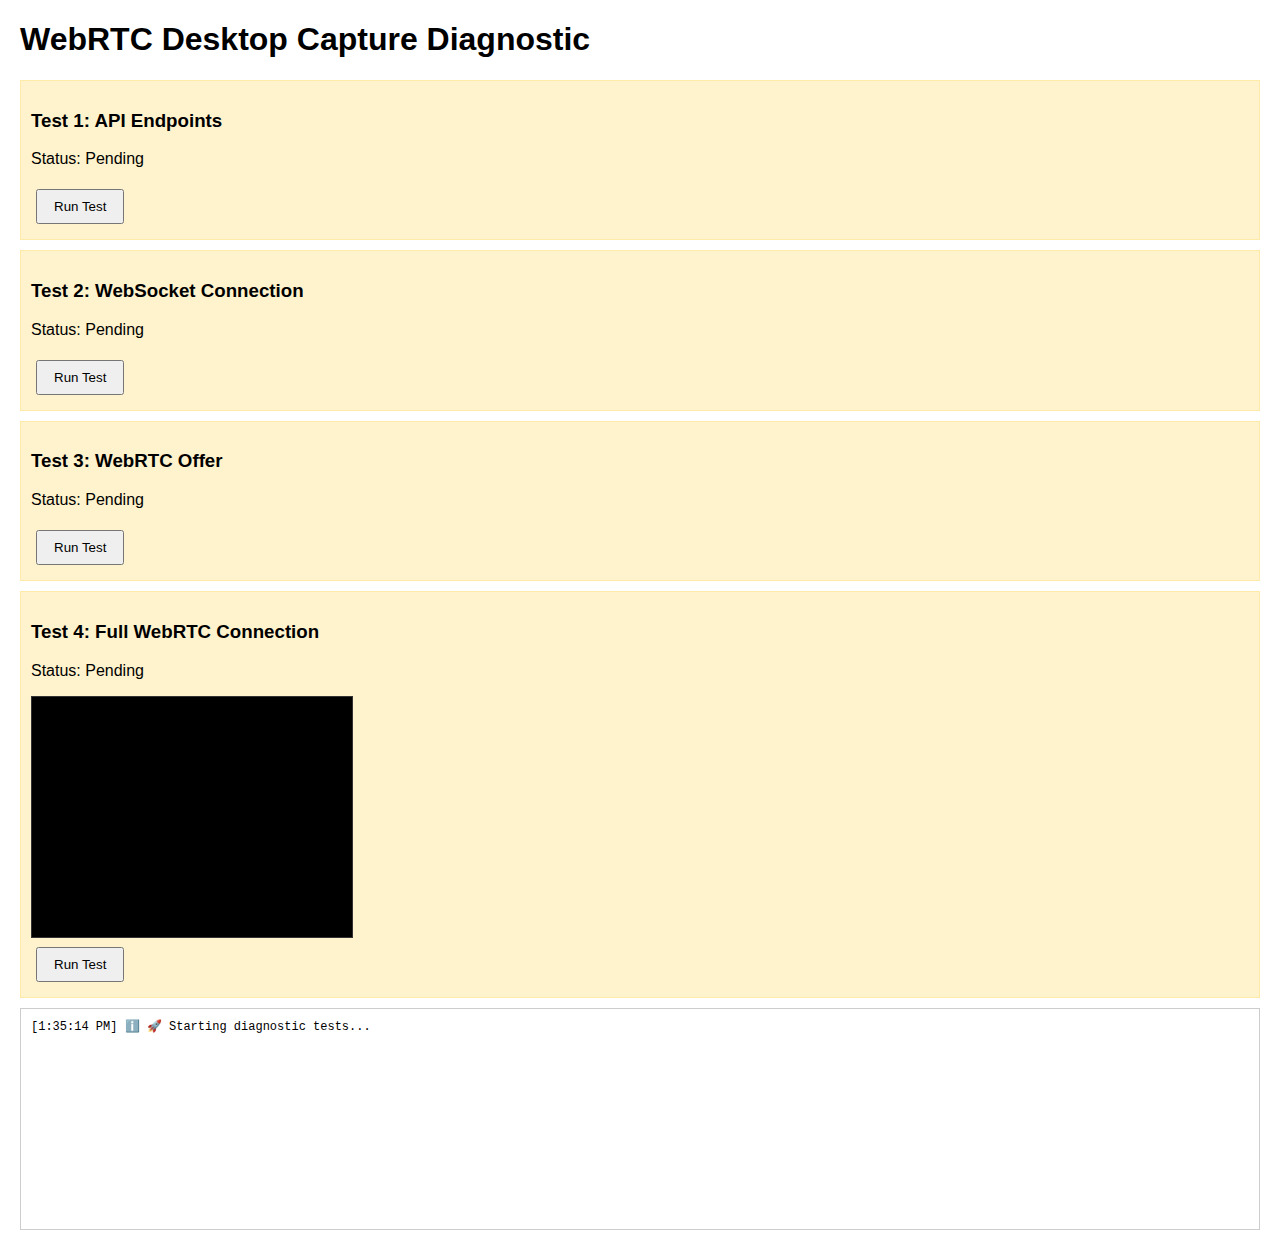
<file: internal/webserver/static/diagnostic.html>
<!DOCTYPE html>
<html>
<head>
    <title>WebRTC Diagnostic</title>
    <style>
        body { font-family: Arial, sans-serif; margin: 20px; }
        .test { margin: 10px 0; padding: 10px; border: 1px solid #ccc; }
        .pass { background: #d4edda; border-color: #c3e6cb; }
        .fail { background: #f8d7da; border-color: #f5c6cb; }
        .pending { background: #fff3cd; border-color: #ffeaa7; }
        button { margin: 5px; padding: 8px 16px; }
        .logs { height: 200px; overflow-y: scroll; border: 1px solid #ccc; padding: 10px; font-family: monospace; font-size: 12px; }
    </style>
</head>
<body>
    <h1>WebRTC Desktop Capture Diagnostic</h1>
    
    <div id="test1" class="test pending">
        <h3>Test 1: API Endpoints</h3>
        <p>Status: <span id="test1-status">Pending</span></p>
        <button onclick="runTest1()">Run Test</button>
    </div>
    
    <div id="test2" class="test pending">
        <h3>Test 2: WebSocket Connection</h3>
        <p>Status: <span id="test2-status">Pending</span></p>
        <button onclick="runTest2()">Run Test</button>
    </div>
    
    <div id="test3" class="test pending">
        <h3>Test 3: WebRTC Offer</h3>
        <p>Status: <span id="test3-status">Pending</span></p>
        <button onclick="runTest3()">Run Test</button>
    </div>
    
    <div id="test4" class="test pending">
        <h3>Test 4: Full WebRTC Connection</h3>
        <p>Status: <span id="test4-status">Pending</span></p>
        <video id="video" width="320" height="240" autoplay playsinline muted style="border: 1px solid #333; background: #000;"></video><br>
        <button onclick="runTest4()">Run Test</button>
    </div>
    
    <div class="logs" id="logs"></div>
    
    <script>
        function log(msg, type = 'info') {
            const timestamp = new Date().toLocaleTimeString();
            const icon = type === 'error' ? '❌' : type === 'success' ? '✅' : 'ℹ️';
            document.getElementById('logs').innerHTML += `[${timestamp}] ${icon} ${msg}<br>`;
            document.getElementById('logs').scrollTop = document.getElementById('logs').scrollHeight;
            console.log(msg);
        }
        
        function setTestStatus(testId, status, className) {
            document.getElementById(testId + '-status').textContent = status;
            document.getElementById(testId).className = 'test ' + className;
        }
        
        async function runTest1() {
            log('Running API endpoints test...');
            setTestStatus('test1', 'Running...', 'pending');
            
            try {
                // Test bridge status
                const response = await fetch('/api/bridge/status');
                const data = await response.json();
                
                if (data.running && data.gstreamer_running && data.webrtc_running) {
                    log('✅ Bridge status: All components running', 'success');
                    setTestStatus('test1', 'Pass - All components running', 'pass');
                } else {
                    log('⚠️ Bridge status: Some components not running', 'error');
                    log(`   Bridge: ${data.running}, GStreamer: ${data.gstreamer_running}, WebRTC: ${data.webrtc_running}`);
                    setTestStatus('test1', 'Partial - Some components not running', 'fail');
                }
            } catch (error) {
                log('❌ API test failed: ' + error, 'error');
                setTestStatus('test1', 'Fail - API error', 'fail');
            }
        }
        
        async function runTest2() {
            log('Running WebSocket connection test...');
            setTestStatus('test2', 'Running...', 'pending');
            
            return new Promise((resolve) => {
                const ws = new WebSocket(`ws://${window.location.host}/api/signaling`);
                let connected = false;
                
                const timeout = setTimeout(() => {
                    if (!connected) {
                        log('❌ WebSocket connection timeout', 'error');
                        setTestStatus('test2', 'Fail - Connection timeout', 'fail');
                        ws.close();
                        resolve(false);
                    }
                }, 5000);
                
                ws.onopen = () => {
                    connected = true;
                    clearTimeout(timeout);
                    log('✅ WebSocket connected successfully', 'success');
                    setTestStatus('test2', 'Pass - WebSocket connected', 'pass');
                    ws.close();
                    resolve(true);
                };
                
                ws.onerror = (error) => {
                    clearTimeout(timeout);
                    log('❌ WebSocket error: ' + error, 'error');
                    setTestStatus('test2', 'Fail - WebSocket error', 'fail');
                    resolve(false);
                };
            });
        }
        
        async function runTest3() {
            log('Running WebRTC offer test...');
            setTestStatus('test3', 'Running...', 'pending');
            
            return new Promise((resolve) => {
                const ws = new WebSocket(`ws://${window.location.host}/api/signaling`);
                let offerReceived = false;
                
                const timeout = setTimeout(() => {
                    if (!offerReceived) {
                        log('❌ Offer request timeout', 'error');
                        setTestStatus('test3', 'Fail - Offer timeout', 'fail');
                        ws.close();
                        resolve(false);
                    }
                }, 10000);
                
                ws.onopen = () => {
                    log('WebSocket connected, requesting offer...');
                    setTimeout(() => {
                        ws.send(JSON.stringify({
                            type: 'request-offer',
                            timestamp: Date.now()
                        }));
                    }, 1000);
                };
                
                ws.onmessage = (event) => {
                    const msg = JSON.parse(event.data);
                    log(`Received: ${msg.type}`);
                    
                    if (msg.type === 'offer') {
                        offerReceived = true;
                        clearTimeout(timeout);
                        
                        const sdp = msg.data.sdp?.sdp || '';
                        const hasVideo = sdp.includes('m=video');
                        const hasAudio = sdp.includes('m=audio');
                        
                        log(`✅ Offer received: video=${hasVideo}, audio=${hasAudio}`, 'success');
                        
                        if (hasVideo) {
                            setTestStatus('test3', 'Pass - Offer with video track', 'pass');
                        } else {
                            setTestStatus('test3', 'Partial - Offer without video', 'fail');
                        }
                        
                        ws.close();
                        resolve(hasVideo);
                    }
                };
                
                ws.onerror = (error) => {
                    clearTimeout(timeout);
                    log('❌ WebSocket error during offer test: ' + error, 'error');
                    setTestStatus('test3', 'Fail - WebSocket error', 'fail');
                    resolve(false);
                };
            });
        }
        
        async function runTest4() {
            log('Running full WebRTC connection test...');
            setTestStatus('test4', 'Running...', 'pending');
            
            const video = document.getElementById('video');
            let ws = null;
            let pc = null;
            
            try {
                ws = new WebSocket(`ws://${window.location.host}/api/signaling`);
                
                ws.onopen = () => {
                    log('WebSocket connected for full test');
                    
                    pc = new RTCPeerConnection({
                        iceServers: [{ urls: 'stun:stun.l.google.com:19302' }]
                    });
                    
                    pc.ontrack = (event) => {
                        log('✅ Video track received!', 'success');
                        video.srcObject = event.streams[0];
                        setTestStatus('test4', 'Pass - Video streaming', 'pass');
                    };
                    
                    pc.onconnectionstatechange = () => {
                        log(`Connection state: ${pc.connectionState}`);
                        if (pc.connectionState === 'failed') {
                            setTestStatus('test4', 'Fail - Connection failed', 'fail');
                        }
                    };
                    
                    pc.onicecandidate = (event) => {
                        if (event.candidate) {
                            ws.send(JSON.stringify({
                                type: 'ice-candidate',
                                data: {
                                    candidate: event.candidate.candidate,
                                    sdpMid: event.candidate.sdpMid,
                                    sdpMLineIndex: event.candidate.sdpMLineIndex
                                }
                            }));
                        }
                    };
                    
                    setTimeout(() => {
                        ws.send(JSON.stringify({
                            type: 'request-offer',
                            timestamp: Date.now()
                        }));
                    }, 1000);
                };
                
                ws.onmessage = async (event) => {
                    const msg = JSON.parse(event.data);
                    
                    if (msg.type === 'offer') {
                        log('Processing offer for full test...');
                        await pc.setRemoteDescription({
                            type: 'offer',
                            sdp: msg.data.sdp.sdp
                        });
                        
                        const answer = await pc.createAnswer();
                        await pc.setLocalDescription(answer);
                        
                        ws.send(JSON.stringify({
                            type: 'answer',
                            data: {
                                type: 'answer',
                                sdp: answer.sdp
                            }
                        }));
                        log('Answer sent for full test');
                    }
                    
                    if (msg.type === 'ice-candidate') {
                        await pc.addIceCandidate({
                            candidate: msg.data.candidate,
                            sdpMid: msg.data.sdpMid,
                            sdpMLineIndex: msg.data.sdpMLineIndex
                        });
                    }
                };
                
                // Set timeout for full test
                setTimeout(() => {
                    if (video.srcObject === null) {
                        log('❌ Full test timeout - no video received', 'error');
                        setTestStatus('test4', 'Fail - No video received', 'fail');
                        if (ws) ws.close();
                        if (pc) pc.close();
                    }
                }, 15000);
                
            } catch (error) {
                log('❌ Full test error: ' + error, 'error');
                setTestStatus('test4', 'Fail - Error', 'fail');
            }
        }
        
        // Auto-run tests
        log('🚀 Starting diagnostic tests...');
        setTimeout(() => {
            runTest1().then(() => {
                setTimeout(() => {
                    runTest2().then(() => {
                        setTimeout(() => {
                            runTest3().then(() => {
                                log('🏁 Basic tests completed. Run Test 4 manually if needed.');
                            });
                        }, 1000);
                    });
                }, 1000);
            });
        }, 1000);
    </script>
</body>
</html>
</file>
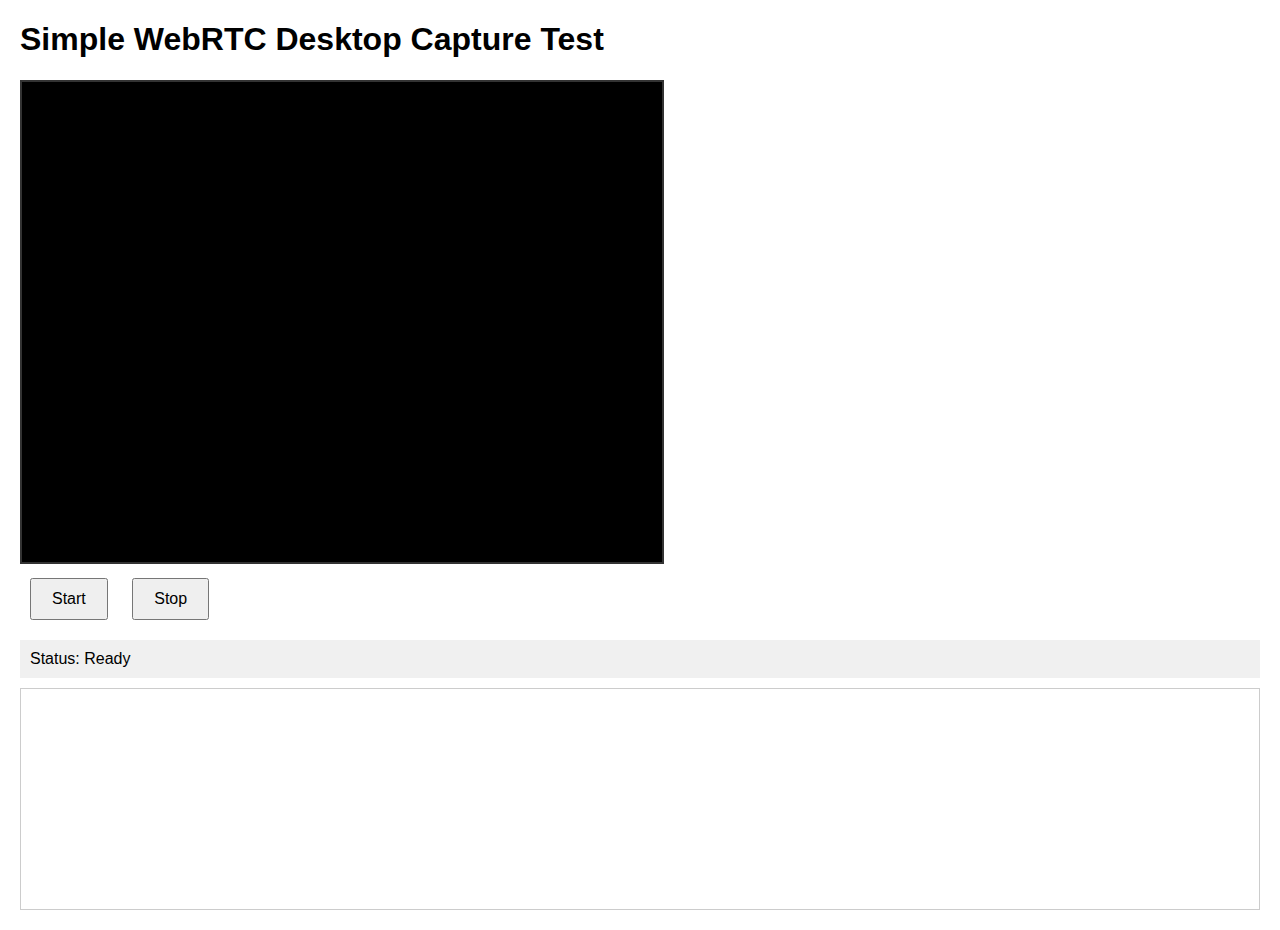
<file: internal/webserver/static/simple-test.html>
<!DOCTYPE html>
<html>

<head>
    <title>Simple WebRTC Test</title>
    <style>
        body {
            font-family: Arial, sans-serif;
            margin: 20px;
        }

        video {
            width: 640px;
            height: 480px;
            border: 2px solid #333;
            background: #000;
        }

        button {
            margin: 10px;
            padding: 10px 20px;
            font-size: 16px;
        }

        .status {
            margin: 10px 0;
            padding: 10px;
            background: #f0f0f0;
        }

        .logs {
            height: 200px;
            overflow-y: scroll;
            border: 1px solid #ccc;
            padding: 10px;
            font-family: monospace;
            font-size: 12px;
        }
    </style>
</head>

<body>
    <h1>Simple WebRTC Desktop Capture Test</h1>

    <video id="video" autoplay playsinline muted></video><br>

    <button onclick="start()">Start</button>
    <button onclick="stop()">Stop</button>

    <div class="status">Status: <span id="status">Ready</span></div>

    <div class="logs" id="logs"></div>

    <script>
        let ws = null;
        let pc = null;
        const video = document.getElementById('video');
        const status = document.getElementById('status');
        const logs = document.getElementById('logs');

        function log(msg) {
            logs.innerHTML += new Date().toLocaleTimeString() + ': ' + msg + '<br>';
            logs.scrollTop = logs.scrollHeight;
            console.log(msg);
        }

        function start() {
            status.textContent = 'Connecting...';
            log('Starting WebRTC connection...');

            ws = new WebSocket('ws://localhost:48080/api/signaling');

            ws.onopen = () => {
                log('WebSocket connected');
                status.textContent = 'Connected';

                pc = new RTCPeerConnection({
                    iceServers: [{ urls: 'stun:stun.l.google.com:19302' }]
                });

                pc.ontrack = (event) => {
                    log('Video track received!');
                    video.srcObject = event.streams[0];
                    status.textContent = 'Video streaming';
                };

                pc.onconnectionstatechange = () => {
                    log('Connection state: ' + pc.connectionState);
                };

                pc.onicecandidate = (event) => {
                    if (event.candidate) {
                        ws.send(JSON.stringify({
                            type: 'ice-candidate',
                            data: {
                                candidate: event.candidate.candidate,
                                sdpMid: event.candidate.sdpMid,
                                sdpMLineIndex: event.candidate.sdpMLineIndex
                            }
                        }));
                    }
                };

                setTimeout(() => {
                    log('Requesting offer...');
                    ws.send(JSON.stringify({
                        type: 'request-offer',
                        timestamp: Date.now()
                    }));
                }, 1000);
            };

            ws.onmessage = async (event) => {
                const msg = JSON.parse(event.data);
                log('Received: ' + msg.type);

                if (msg.type === 'offer') {
                    log('Processing offer...');
                    await pc.setRemoteDescription({
                        type: 'offer',
                        sdp: msg.data.sdp.sdp
                    });

                    const answer = await pc.createAnswer();
                    await pc.setLocalDescription(answer);

                    ws.send(JSON.stringify({
                        type: 'answer',
                        data: {
                            type: 'answer',
                            sdp: answer.sdp
                        }
                    }));
                    log('Answer sent');
                }

                if (msg.type === 'ice-candidate') {
                    await pc.addIceCandidate({
                        candidate: msg.data.candidate,
                        sdpMid: msg.data.sdpMid,
                        sdpMLineIndex: msg.data.sdpMLineIndex
                    });
                }
            };

            ws.onerror = (error) => {
                log('WebSocket error: ' + error);
                status.textContent = 'Error';
            };
        }

        function stop() {
            if (pc) pc.close();
            if (ws) ws.close();
            video.srcObject = null;
            status.textContent = 'Stopped';
            log('Stopped');
        }
    </script>
</body>

</html>
</file>
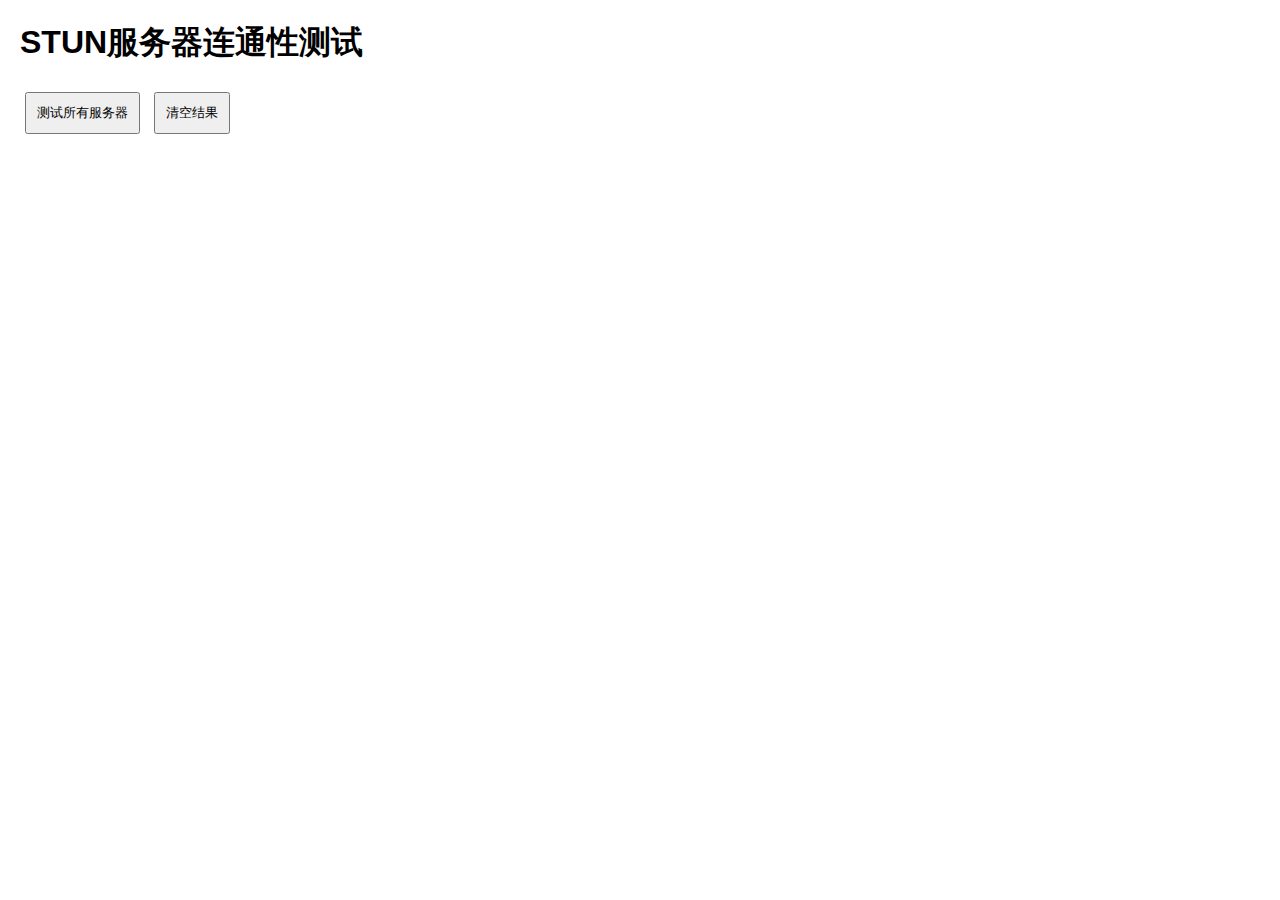
<file: internal/webserver/static/stun-test.html>
<!DOCTYPE html>
<html>
<head>
    <title>STUN服务器测试</title>
    <style>
        body { font-family: Arial, sans-serif; margin: 20px; }
        .server { margin: 10px 0; padding: 10px; border: 1px solid #ccc; border-radius: 5px; }
        .testing { background-color: #fff3cd; }
        .success { background-color: #d4edda; }
        .failed { background-color: #f8d7da; }
        button { padding: 10px; margin: 5px; }
        pre { background: #f8f9fa; padding: 10px; border-radius: 3px; font-size: 12px; }
    </style>
</head>
<body>
    <h1>STUN服务器连通性测试</h1>
    
    <button onclick="testAllServers()">测试所有服务器</button>
    <button onclick="clearResults()">清空结果</button>
    
    <div id="results"></div>

    <script>
        const stunServers = [
            'stun:stun.qq.com:3478',
            'stun:stun.miwifi.com:3478',
            'stun:stun1.l.google.com:19302',
            'stun:stun2.l.google.com:19302',
            'stun:turn.cloudflare.com:3478',
            'stun:stun.ali.wodcloud.com:3478'
        ];

        function clearResults() {
            document.getElementById('results').innerHTML = '';
        }

        async function testStunServer(stunUrl) {
            const resultsDiv = document.getElementById('results');
            const serverDiv = document.createElement('div');
            serverDiv.className = 'server testing';
            serverDiv.innerHTML = `
                <h3>${stunUrl}</h3>
                <p>测试中...</p>
            `;
            resultsDiv.appendChild(serverDiv);

            try {
                const pc = new RTCPeerConnection({
                    iceServers: [{ urls: stunUrl }]
                });

                return new Promise((resolve) => {
                    let resolved = false;
                    const timeout = setTimeout(() => {
                        if (!resolved) {
                            resolved = true;
                            pc.close();
                            serverDiv.className = 'server failed';
                            serverDiv.innerHTML = `
                                <h3>${stunUrl}</h3>
                                <p>❌ 连接超时 (10秒)</p>
                            `;
                            resolve(false);
                        }
                    }, 10000);

                    pc.onicecandidate = (event) => {
                        if (event.candidate) {
                            const candidate = event.candidate.candidate;
                            if (candidate.includes('srflx') || candidate.includes('relay')) {
                                if (!resolved) {
                                    resolved = true;
                                    clearTimeout(timeout);
                                    pc.close();
                                    serverDiv.className = 'server success';
                                    serverDiv.innerHTML = `
                                        <h3>${stunUrl}</h3>
                                        <p>✅ 连接成功</p>
                                        <pre>候选者: ${candidate}</pre>
                                    `;
                                    resolve(true);
                                }
                            }
                        }
                    };

                    pc.onicegatheringstatechange = () => {
                        if (pc.iceGatheringState === 'complete' && !resolved) {
                            resolved = true;
                            clearTimeout(timeout);
                            pc.close();
                            serverDiv.className = 'server failed';
                            serverDiv.innerHTML = `
                                <h3>${stunUrl}</h3>
                                <p>❌ 无法获取外部IP (可能被阻止)</p>
                            `;
                            resolve(false);
                        }
                    };

                    // 创建offer来触发ICE收集
                    pc.createOffer().then(offer => {
                        return pc.setLocalDescription(offer);
                    }).catch(error => {
                        if (!resolved) {
                            resolved = true;
                            clearTimeout(timeout);
                            pc.close();
                            serverDiv.className = 'server failed';
                            serverDiv.innerHTML = `
                                <h3>${stunUrl}</h3>
                                <p>❌ 创建offer失败: ${error.message}</p>
                            `;
                            resolve(false);
                        }
                    });
                });
            } catch (error) {
                serverDiv.className = 'server failed';
                serverDiv.innerHTML = `
                    <h3>${stunUrl}</h3>
                    <p>❌ 错误: ${error.message}</p>
                `;
                return false;
            }
        }

        async function testAllServers() {
            clearResults();
            
            const results = [];
            for (const server of stunServers) {
                const result = await testStunServer(server);
                results.push({ server, success: result });
                // 等待一下再测试下一个
                await new Promise(resolve => setTimeout(resolve, 1000));
            }
            
            // 显示总结
            const summaryDiv = document.createElement('div');
            summaryDiv.style.marginTop = '20px';
            summaryDiv.style.padding = '15px';
            summaryDiv.style.backgroundColor = '#e9ecef';
            summaryDiv.style.borderRadius = '5px';
            
            const successful = results.filter(r => r.success);
            summaryDiv.innerHTML = `
                <h3>测试总结</h3>
                <p>成功: ${successful.length}/${results.length}</p>
                <p>可用的服务器:</p>
                <ul>
                    ${successful.map(r => `<li>${r.server}</li>`).join('')}
                </ul>
            `;
            
            document.getElementById('results').appendChild(summaryDiv);
        }

        // 页面加载时自动开始测试
        window.onload = () => {
            console.log('STUN服务器测试页面加载完成');
        };
    </script>
</body>
</html>
</file>
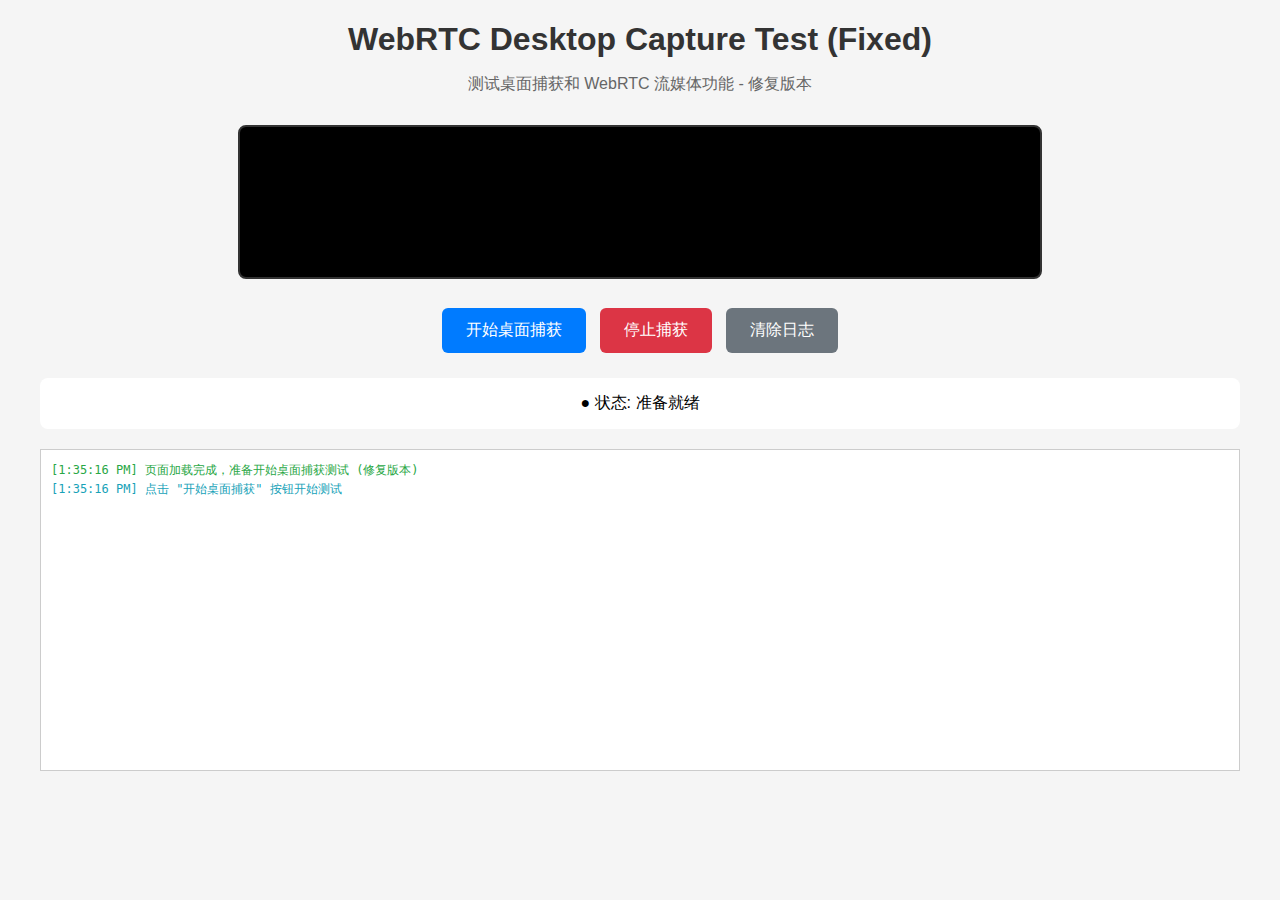
<file: internal/webserver/static/test-webrtc-fixed.html>
<!DOCTYPE html>
<html>
<head>
  <title>WebRTC Desktop Capture Test (Fixed)</title>
  <style>
    body { font-family: Arial, sans-serif; margin: 20px; background: #f5f5f5; }
    .container { max-width: 1200px; margin: 0 auto; }
    .header { text-align: center; margin-bottom: 30px; }
    .header h1 { color: #333; margin-bottom: 10px; }
    .header p { color: #666; }
    video { width: 100%; max-width: 800px; height: auto; border: 2px solid #333; background: #000; border-radius: 8px; }
    .video-container { text-align: center; margin-bottom: 20px; }
    .controls { text-align: center; margin: 20px 0; }
    button { margin: 5px; padding: 12px 24px; font-size: 16px; border: none; border-radius: 6px; cursor: pointer; }
    .btn-primary { background: #007bff; color: white; }
    .btn-danger { background: #dc3545; color: white; }
    .btn-secondary { background: #6c757d; color: white; }
    .status { margin: 20px 0; padding: 15px; background: #fff; border-radius: 8px; text-align: center; }
    .logs { height: 300px; overflow-y: scroll; border: 1px solid #ccc; padding: 10px; font-family: monospace; font-size: 12px; background: #fff; }
    .log-entry { margin: 2px 0; }
    .log-success { color: #28a745; }
    .log-error { color: #dc3545; }
    .log-warning { color: #ffc107; }
    .log-info { color: #17a2b8; }
  </style>
</head>
<body>
  <div class="container">
    <div class="header">
      <h1>WebRTC Desktop Capture Test (Fixed)</h1>
      <p>测试桌面捕获和 WebRTC 流媒体功能 - 修复版本</p>
    </div>

    <div class="video-container">
      <video id="video" autoplay playsinline muted></video>
    </div>

    <div class="controls">
      <button class="btn-primary" onclick="startCapture()">开始桌面捕获</button>
      <button class="btn-danger" onclick="stopCapture()">停止捕获</button>
      <button class="btn-secondary" onclick="clearLogs()">清除日志</button>
    </div>

    <div class="status">
      <span class="status-indicator">●</span>
      <span id="status">状态: 准备就绪</span>
    </div>

    <div class="logs" id="logs"></div>
  </div>

  <script>
    let ws = null;
    let pc = null;
    const video = document.getElementById('video');
    const status = document.getElementById('status');
    const logs = document.getElementById('logs');

    function log(message, type = 'info') {
      const timestamp = new Date().toLocaleTimeString();
      const entry = document.createElement('div');
      entry.className = `log-entry log-${type}`;
      entry.textContent = `[${timestamp}] ${message}`;
      logs.appendChild(entry);
      logs.scrollTop = logs.scrollHeight;
      console.log(`[${type.toUpperCase()}] ${message}`);
    }

    function updateStatus(message, type = 'info') {
      status.textContent = `状态: ${message}`;
    }

    function clearLogs() {
      logs.innerHTML = '';
      log('日志已清除', 'info');
    }

    function startCapture() {
      log('开始桌面捕获测试...', 'info');
      updateStatus('正在连接...', 'connecting');

      // Connect to signaling server
      ws = new WebSocket(`ws://${window.location.host}/api/signaling`);

      ws.onopen = function () {
        log('WebSocket 连接成功', 'success');
        updateStatus('已连接到信令服务器', 'connected');

        // Create RTCPeerConnection
        const config = {
          iceServers: [
            { urls: 'stun:stun.l.google.com:19302' }
          ]
        };

        pc = new RTCPeerConnection(config);

        // FIXED: ICE candidate handling with correct format
        pc.onicecandidate = function (event) {
          if (event.candidate) {
            log(`生成 ICE 候选: ${event.candidate.candidate.substring(0, 50)}...`, 'info');
            ws.send(JSON.stringify({
              type: 'ice-candidate',
              data: {
                candidate: {
                  candidate: event.candidate.candidate,
                  sdpMid: event.candidate.sdpMid,
                  sdpMLineIndex: event.candidate.sdpMLineIndex
                }
              }
            }));
          } else {
            log('ICE 候选收集完成', 'success');
          }
        };

        pc.ontrack = function (event) {
          log('收到远程视频轨道!', 'success');
          updateStatus('视频流已接收', 'connected');
          video.srcObject = event.streams[0];
        };

        pc.onconnectionstatechange = function () {
          log(`连接状态变化: ${pc.connectionState}`, 'info');
          updateStatus(`连接状态: ${pc.connectionState}`, 'info');
        };

        // Request offer from server
        setTimeout(() => {
          log('请求服务器创建 offer...', 'info');
          ws.send(JSON.stringify({
            type: 'request-offer',
            timestamp: Date.now()
          }));
        }, 1000);
      };

      ws.onmessage = function (event) {
        const message = JSON.parse(event.data);
        log(`收到消息: ${message.type}`, 'info');

        switch (message.type) {
          case 'offer':
            handleOffer(message);
            break;
          case 'ice-candidate':
            handleIceCandidate(message);
            break;
          case 'error':
            log(`服务器错误: ${message.error?.message || '未知错误'}`, 'error');
            updateStatus('服务器错误', 'error');
            break;
          default:
            log(`未知消息类型: ${message.type}`, 'warning');
        }
      };

      ws.onerror = function (error) {
        log(`WebSocket 错误: ${error}`, 'error');
        updateStatus('WebSocket 连接错误', 'error');
      };

      ws.onclose = function (event) {
        log(`WebSocket 连接关闭 (代码: ${event.code})`, 'warning');
        updateStatus('连接已断开', 'error');
      };
    }

    async function handleOffer(message) {
      try {
        const offer = message.data.sdp;
        log(`收到 offer: ${offer.type}, SDP 长度: ${offer.sdp.length}`, 'success');

        await pc.setRemoteDescription({
          type: 'offer',
          sdp: offer.sdp
        });

        log('远程描述设置成功，创建 answer...', 'success');
        const answer = await pc.createAnswer();
        await pc.setLocalDescription(answer);

        log('发送 answer 到服务器...', 'info');
        // FIXED: Answer format
        ws.send(JSON.stringify({
          type: 'answer',
          data: {
            sdp: {
              type: 'answer',
              sdp: answer.sdp
            }
          }
        }));

        updateStatus('Answer 已发送，等待连接...', 'connecting');
      } catch (error) {
        log(`处理 offer 失败: ${error}`, 'error');
        updateStatus('处理 offer 错误', 'error');
      }
    }

    // FIXED: ICE candidate handling with correct format
    async function handleIceCandidate(message) {
      const candidateData = message.data.candidate;
      log(`处理 ICE 候选: ${candidateData.candidate.substring(0, 50)}...`, 'info');

      try {
        await pc.addIceCandidate({
          candidate: candidateData.candidate,
          sdpMid: candidateData.sdpMid,
          sdpMLineIndex: candidateData.sdpMLineIndex
        });
        log('ICE 候选添加成功', 'success');
      } catch (error) {
        log(`添加 ICE 候选失败: ${error}`, 'error');
      }
    }

    function stopCapture() {
      log('停止桌面捕获...', 'info');

      if (pc) {
        pc.close();
        pc = null;
        log('PeerConnection 已关闭', 'info');
      }

      if (ws) {
        ws.close();
        ws = null;
        log('WebSocket 已关闭', 'info');
      }

      if (video.srcObject) {
        video.srcObject = null;
        log('视频流已停止', 'info');
      }

      updateStatus('已停止', 'info');
    }

    // Initialize
    log('页面加载完成，准备开始桌面捕获测试 (修复版本)', 'success');
    log('点击 "开始桌面捕获" 按钮开始测试', 'info');
  </script>
</body>
</html>
</file>
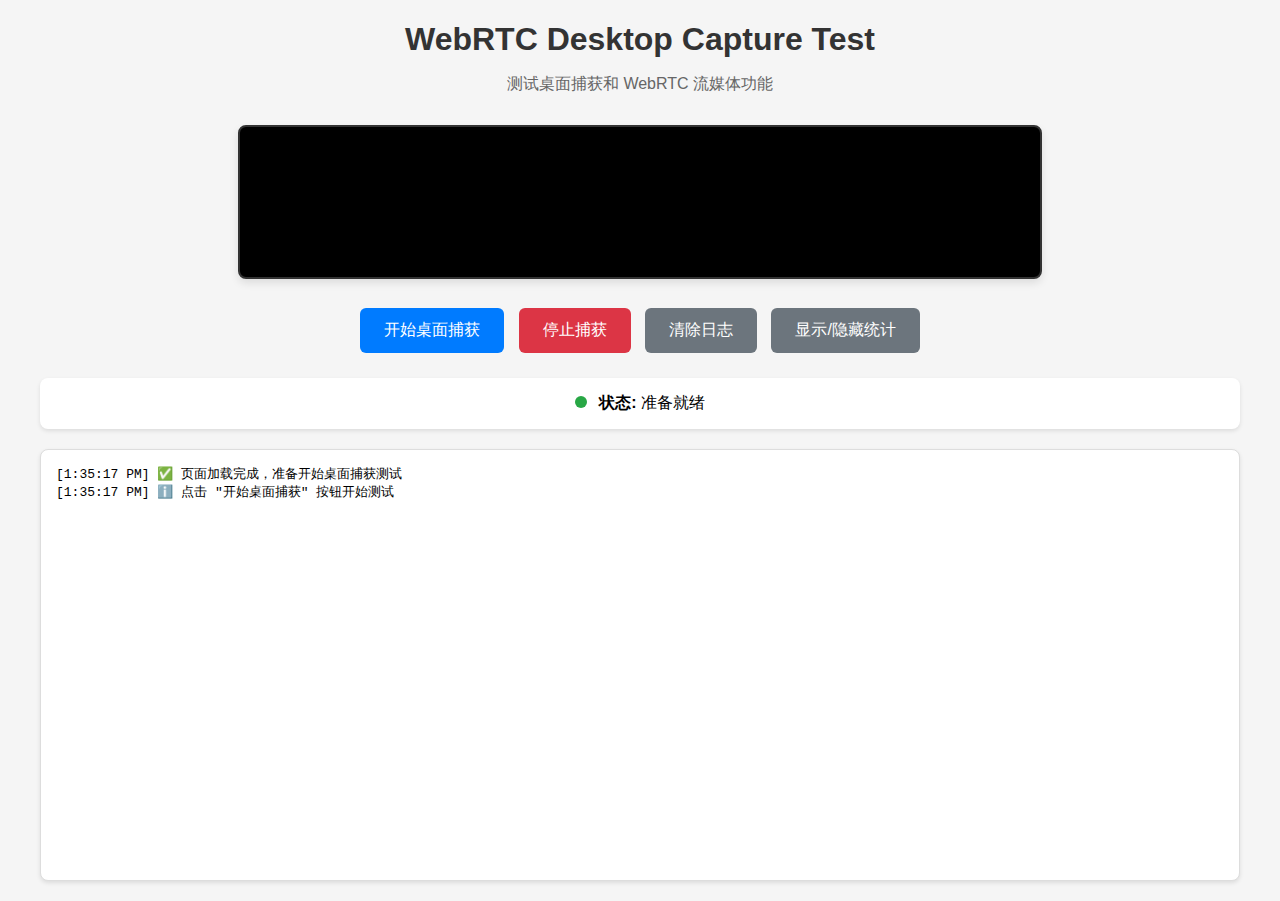
<file: internal/webserver/static/test-webrtc.html>
<!DOCTYPE html>
<html>

<head>
  <title>WebRTC Desktop Capture Test</title>
  <style>
    body {
      font-family: Arial, sans-serif;
      margin: 20px;
      background: #f5f5f5;
    }

    .container {
      max-width: 1200px;
      margin: 0 auto;
    }

    .header {
      text-align: center;
      margin-bottom: 30px;
    }

    .header h1 {
      color: #333;
      margin-bottom: 10px;
    }

    .header p {
      color: #666;
    }

    video {
      width: 100%;
      max-width: 800px;
      height: auto;
      border: 2px solid #333;
      background: #000;
      border-radius: 8px;
      box-shadow: 0 4px 8px rgba(0, 0, 0, 0.1);
    }

    .video-container {
      text-align: center;
      margin-bottom: 20px;
    }

    .controls {
      text-align: center;
      margin: 20px 0;
    }

    button {
      margin: 5px;
      padding: 12px 24px;
      font-size: 16px;
      border: none;
      border-radius: 6px;
      cursor: pointer;
      transition: background-color 0.3s;
    }

    .btn-primary {
      background: #007bff;
      color: white;
    }

    .btn-primary:hover {
      background: #0056b3;
    }

    .btn-secondary {
      background: #6c757d;
      color: white;
    }

    .btn-secondary:hover {
      background: #545b62;
    }

    .btn-danger {
      background: #dc3545;
      color: white;
    }

    .btn-danger:hover {
      background: #c82333;
    }

    .status {
      margin: 20px 0;
      padding: 15px;
      background: #fff;
      border-radius: 8px;
      box-shadow: 0 2px 4px rgba(0, 0, 0, 0.1);
      text-align: center;
    }

    .status-indicator {
      display: inline-block;
      width: 12px;
      height: 12px;
      border-radius: 50%;
      margin-right: 8px;
    }

    .status-ready {
      background: #28a745;
    }

    .status-connecting {
      background: #ffc107;
    }

    .status-connected {
      background: #007bff;
    }

    .status-error {
      background: #dc3545;
    }

    .logs {
      height: 400px;
      overflow-y: scroll;
      border: 1px solid #ddd;
      padding: 15px;
      font-family: 'Courier New', monospace;
      font-size: 13px;
      background: #fff;
      border-radius: 8px;
      box-shadow: 0 2px 4px rgba(0, 0, 0, 0.1);
    }

    .stats-grid {
      display: grid;
      grid-template-columns: repeat(auto-fit, minmax(200px, 1fr));
      gap: 15px;
      margin: 20px 0;
    }

    .stat-card {
      background: #fff;
      padding: 15px;
      border-radius: 8px;
      box-shadow: 0 2px 4px rgba(0, 0, 0, 0.1);
      text-align: center;
    }

    .stat-title {
      font-size: 14px;
      color: #666;
      margin-bottom: 8px;
    }

    .stat-value {
      font-size: 24px;
      font-weight: bold;
      color: #333;
    }
  </style>
</head>

<body>
  <div class="container">
    <div class="header">
      <h1>WebRTC Desktop Capture Test</h1>
      <p>测试桌面捕获和 WebRTC 流媒体功能</p>
    </div>

    <div class="video-container">
      <video id="remoteVideo" autoplay playsinline muted></video>
    </div>

    <div class="controls">
      <button class="btn-primary" onclick="startCapture()">开始桌面捕获</button>
      <button class="btn-danger" onclick="stopCapture()">停止捕获</button>
      <button class="btn-secondary" onclick="clearLogs()">清除日志</button>
      <button class="btn-secondary" onclick="toggleStats()">显示/隐藏统计</button>
    </div>

    <div class="status">
      <span class="status-indicator status-ready" id="statusIndicator"></span>
      <strong>状态:</strong> <span id="status">准备就绪</span>
    </div>

    <div class="stats-grid" id="statsGrid" style="display: none;">
      <div class="stat-card">
        <div class="stat-title">连接状态</div>
        <div class="stat-value" id="connectionState">未连接</div>
      </div>
      <div class="stat-card">
        <div class="stat-title">ICE 状态</div>
        <div class="stat-value" id="iceState">新建</div>
      </div>
      <div class="stat-card">
        <div class="stat-title">视频轨道</div>
        <div class="stat-value" id="videoTracks">0</div>
      </div>
      <div class="stat-card">
        <div class="stat-title">音频轨道</div>
        <div class="stat-value" id="audioTracks">0</div>
      </div>
    </div>

    <div class="logs" id="logs"></div>
  </div>

  <script>
    let ws = null;
    let pc = null;
    const video = document.getElementById('remoteVideo');
    const statusSpan = document.getElementById('status');
    const statusIndicator = document.getElementById('statusIndicator');
    const logsDiv = document.getElementById('logs');
    const statsGrid = document.getElementById('statsGrid');

    let statsVisible = false;

    function log(message, type = 'info') {
      const timestamp = new Date().toLocaleTimeString();
      const icon = type === 'error' ? '❌' : type === 'success' ? '✅' : type === 'warning' ? '⚠️' : 'ℹ️';
      const logEntry = `[${timestamp}] ${icon} ${message}`;
      logsDiv.innerHTML += logEntry + '<br>';
      logsDiv.scrollTop = logsDiv.scrollHeight;
      console.log(logEntry);
    }

    function updateStatus(status, type = 'ready') {
      statusSpan.textContent = status;
      statusIndicator.className = `status-indicator status-${type}`;
      log(`状态更新: ${status}`, type === 'error' ? 'error' : 'info');
    }

    function updateStats() {
      if (!pc) return;

      document.getElementById('connectionState').textContent = pc.connectionState;
      document.getElementById('iceState').textContent = pc.iceConnectionState;

      // Count tracks
      let videoTracks = 0;
      let audioTracks = 0;

      pc.getReceivers().forEach(receiver => {
        if (receiver.track) {
          if (receiver.track.kind === 'video') videoTracks++;
          if (receiver.track.kind === 'audio') audioTracks++;
        }
      });

      document.getElementById('videoTracks').textContent = videoTracks;
      document.getElementById('audioTracks').textContent = audioTracks;
    }

    function toggleStats() {
      statsVisible = !statsVisible;
      statsGrid.style.display = statsVisible ? 'grid' : 'none';
      if (statsVisible) {
        updateStats();
        // Update stats every second when visible
        if (!window.statsInterval) {
          window.statsInterval = setInterval(updateStats, 1000);
        }
      } else {
        if (window.statsInterval) {
          clearInterval(window.statsInterval);
          window.statsInterval = null;
        }
      }
    }

    function startCapture() {
      log('开始桌面捕获测试...', 'info');
      updateStatus('正在连接...', 'connecting');

      // Connect to signaling server
      ws = new WebSocket(`ws://${window.location.host}/api/signaling`);

      ws.onopen = function () {
        log('WebSocket 连接成功', 'success');
        updateStatus('已连接到信令服务器', 'connected');

        // Create peer connection
        createPeerConnection();

        // Request offer after a short delay
        setTimeout(() => {
          log('请求 WebRTC offer...', 'info');
          ws.send(JSON.stringify({
            type: 'request-offer',
            timestamp: Date.now(),
            constraints: {
              video: true,
              audio: false
            }
          }));
        }, 1000);
      };

      ws.onmessage = function (event) {
        try {
          const message = JSON.parse(event.data);
          log(`收到消息: ${message.type}`, 'info');

          switch (message.type) {
            case 'offer':
              handleOffer(message);
              break;
            case 'ice-candidate':
              handleIceCandidate(message);
              break;
            case 'welcome':
              log('收到欢迎消息', 'success');
              break;
            case 'pong':
              log('收到 pong 响应', 'info');
              break;
            case 'error':
              log(`服务器错误: ${message.message || '未知错误'}`, 'error');
              break;
            default:
              log(`未知消息类型: ${message.type}`, 'warning');
          }
        } catch (error) {
          log(`解析消息失败: ${error}`, 'error');
        }
      };

      ws.onerror = function (error) {
        log(`WebSocket 错误: ${error}`, 'error');
        updateStatus('WebSocket 连接错误', 'error');
      };

      ws.onclose = function (event) {
        log(`WebSocket 连接关闭 (代码: ${event.code}, 原因: ${event.reason || '无'})`, 'warning');
        updateStatus('连接已断开', 'error');
      };
    }

    function createPeerConnection() {
      log('创建 PeerConnection...', 'info');

      const config = {
        iceServers: [
          { urls: 'stun:stun.l.google.com:19302' },
          { urls: 'stun:stun1.l.google.com:19302' },
          { 
            urls: 'turn:openrelay.metered.ca:80',
            username: 'openrelayproject',
            credential: 'openrelayproject'
          }
        ],
        iceCandidatePoolSize: 10
      };

      pc = new RTCPeerConnection(config);

      pc.onicecandidate = function (event) {
        if (event.candidate) {
          log(`生成 ICE 候选: ${event.candidate.candidate.substring(0, 50)}...`, 'info');
          ws.send(JSON.stringify({
            type: 'ice-candidate',
            data: {
              candidate: {
                candidate: event.candidate.candidate,
                sdpMid: event.candidate.sdpMid,
                sdpMLineIndex: event.candidate.sdpMLineIndex
              }
            }
          }));
        } else {
          log('ICE 候选收集完成', 'success');
        }
      };

      pc.ontrack = function (event) {
        log('收到远程视频轨道!', 'success');
        updateStatus('视频流已接收', 'connected');
        video.srcObject = event.streams[0];

        // Show video stats
        const track = event.track;
        log(`轨道信息: 类型=${track.kind}, ID=${track.id}, 状态=${track.readyState}`, 'info');

        // Update video element visibility
        video.style.display = 'block';
      };

      pc.onconnectionstatechange = function () {
        log(`连接状态: ${pc.connectionState}`, 'info');
        updateStatus(`连接: ${pc.connectionState}`, pc.connectionState === 'connected' ? 'connected' : 'connecting');

        if (pc.connectionState === 'connected') {
          log('WebRTC 连接建立成功!', 'success');
          updateStatus('桌面捕获已激活', 'connected');
        } else if (pc.connectionState === 'failed') {
          log('WebRTC 连接失败', 'error');
          updateStatus('连接失败', 'error');
        }

        updateStats();
      };

      pc.oniceconnectionstatechange = function () {
        log(`ICE 连接状态: ${pc.iceConnectionState}`, 'info');
        updateStats();
      };

      pc.onicegatheringstatechange = function () {
        log(`ICE 收集状态: ${pc.iceGatheringState}`, 'info');
      };
    }

    async function handleOffer(message) {
      log('处理服务器 offer...', 'info');

      try {
        const offer = message.data.sdp || message.data;
        log(`Offer SDP 长度: ${offer.sdp ? offer.sdp.length : 'N/A'} 字符`, 'info');

        // Check SDP content
        if (offer.sdp) {
          const hasVideo = offer.sdp.includes('m=video');
          const hasAudio = offer.sdp.includes('m=audio');
          log(`SDP 内容: 视频=${hasVideo}, 音频=${hasAudio}`, hasVideo ? 'success' : 'warning');

          if (!hasVideo) {
            log('警告: SDP 中没有视频轨道，这可能是黑屏的原因!', 'warning');
          }
        }

        await pc.setRemoteDescription({
          type: 'offer',
          sdp: offer.sdp
        });

        log('远程描述设置成功，创建 answer...', 'success');
        const answer = await pc.createAnswer();
        await pc.setLocalDescription(answer);

        log('发送 answer 到服务器...', 'info');
        ws.send(JSON.stringify({
          type: 'answer',
          data: {
            sdp: {
              type: 'answer',
              sdp: answer.sdp
            }
          }
        }));

        updateStatus('Answer 已发送，等待连接...', 'connecting');
      } catch (error) {
        log(`处理 offer 失败: ${error}`, 'error');
        updateStatus('处理 offer 错误', 'error');
      }
    }

    async function handleIceCandidate(message) {
      const candidateData = message.data.candidate;
      log(`处理 ICE 候选: ${candidateData.candidate.substring(0, 50)}...`, 'info');

      try {
        await pc.addIceCandidate({
          candidate: candidateData.candidate,
          sdpMid: candidateData.sdpMid,
          sdpMLineIndex: candidateData.sdpMLineIndex
        });
        log('ICE 候选添加成功', 'success');
      } catch (error) {
        log(`添加 ICE 候选失败: ${error}`, 'error');
      }
    }

    function stopCapture() {
      log('停止桌面捕获...', 'info');

      if (pc) {
        pc.close();
        pc = null;
        log('PeerConnection 已关闭', 'info');
      }

      if (ws) {
        ws.close();
        ws = null;
        log('WebSocket 已关闭', 'info');
      }

      video.srcObject = null;
      video.style.display = 'none';
      updateStatus('已停止', 'ready');

      // Clear stats interval
      if (window.statsInterval) {
        clearInterval(window.statsInterval);
        window.statsInterval = null;
      }
    }

    function clearLogs() {
      logsDiv.innerHTML = '';
    }

    // Initialize
    log('页面加载完成，准备开始桌面捕获测试', 'success');
    log('点击 "开始桌面捕获" 按钮开始测试', 'info');

    // Auto-update stats if visible
    setInterval(() => {
      if (statsVisible && pc) {
        updateStats();
      }
    }, 1000);
  </script>
</body>

</html>
</file>
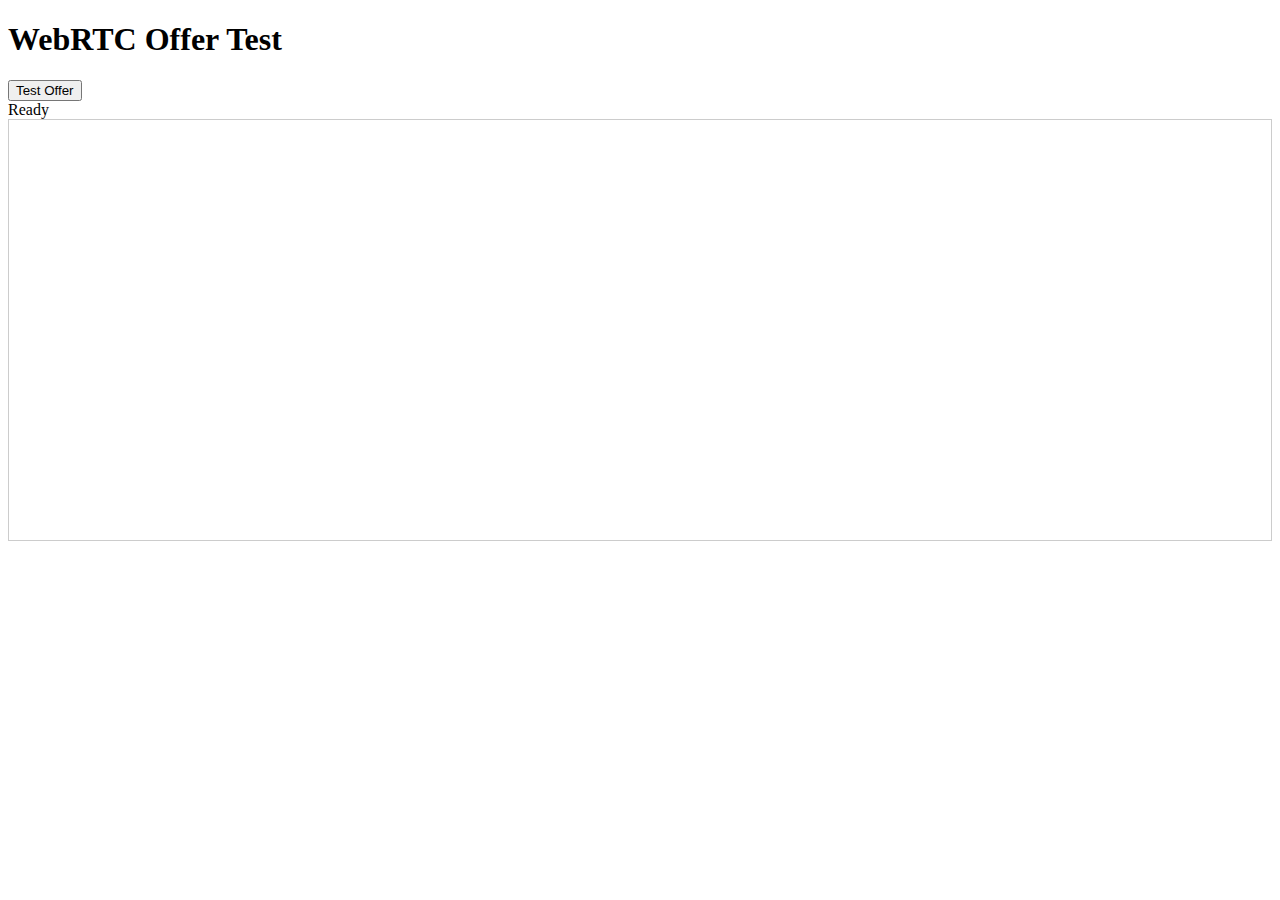
<file: internal/webserver/static/test_webrtc_offer.html>
<!DOCTYPE html>
<html>
<head>
    <title>WebRTC Offer Test</title>
</head>
<body>
    <h1>WebRTC Offer Test</h1>
    <button onclick="testOffer()">Test Offer</button>
    <div id="status">Ready</div>
    <div id="logs" style="height: 400px; overflow-y: scroll; border: 1px solid #ccc; padding: 10px; font-family: monospace; font-size: 12px;"></div>
    
    <script>
        let ws = null;
        
        function log(msg) {
            const logs = document.getElementById('logs');
            logs.innerHTML += new Date().toLocaleTimeString() + ': ' + msg + '<br>';
            logs.scrollTop = logs.scrollHeight;
            console.log(msg);
        }
        
        function testOffer() {
            document.getElementById('status').textContent = 'Connecting...';
            log('Starting WebRTC offer test...');
            
            ws = new WebSocket('ws://localhost:48080/api/signaling');
            
            ws.onopen = () => {
                log('WebSocket connected!');
                document.getElementById('status').textContent = 'Connected';
                
                setTimeout(() => {
                    log('Sending request-offer...');
                    ws.send(JSON.stringify({
                        type: 'request-offer',
                        timestamp: Date.now()
                    }));
                }, 1000);
            };
            
            ws.onmessage = (event) => {
                const msg = JSON.parse(event.data);
                log('Received: ' + msg.type);
                
                if (msg.type === 'offer') {
                    log('✅ Received offer! SDP length: ' + msg.data.sdp.sdp.length);
                    log('Offer SDP preview: ' + msg.data.sdp.sdp.substring(0, 100) + '...');
                    
                    // Send a dummy answer
                    setTimeout(() => {
                        log('Sending answer...');
                        ws.send(JSON.stringify({
                            type: 'answer',
                            data: {
                                sdp: {
                                    type: 'answer',
                                    sdp: 'v=0\r\no=- 123456 2 IN IP4 127.0.0.1\r\ns=-\r\nt=0 0\r\na=group:BUNDLE 0\r\na=msid-semantic: WMS\r\nm=video 9 UDP/TLS/RTP/SAVPF 96\r\nc=IN IP4 0.0.0.0\r\na=rtcp:9 IN IP4 0.0.0.0\r\na=ice-ufrag:test\r\na=ice-pwd:test\r\na=ice-options:trickle\r\na=fingerprint:sha-256 00:00:00:00:00:00:00:00:00:00:00:00:00:00:00:00:00:00:00:00:00:00:00:00:00:00:00:00:00:00:00:00\r\na=setup:active\r\na=mid:0\r\na=sendrecv\r\na=rtcp-mux\r\na=rtpmap:96 H264/90000\r\na=fmtp:96 level-asymmetry-allowed=1;packetization-mode=1;profile-level-id=42001f\r\n'
                                }
                            }
                        }));
                    }, 1000);
                }
            };
            
            ws.onerror = (error) => {
                log('❌ WebSocket error: ' + error);
                document.getElementById('status').textContent = 'Error';
            };
            
            ws.onclose = () => {
                log('Connection closed');
                document.getElementById('status').textContent = 'Disconnected';
            };
        }
    </script>
</body>
</html>
</file>
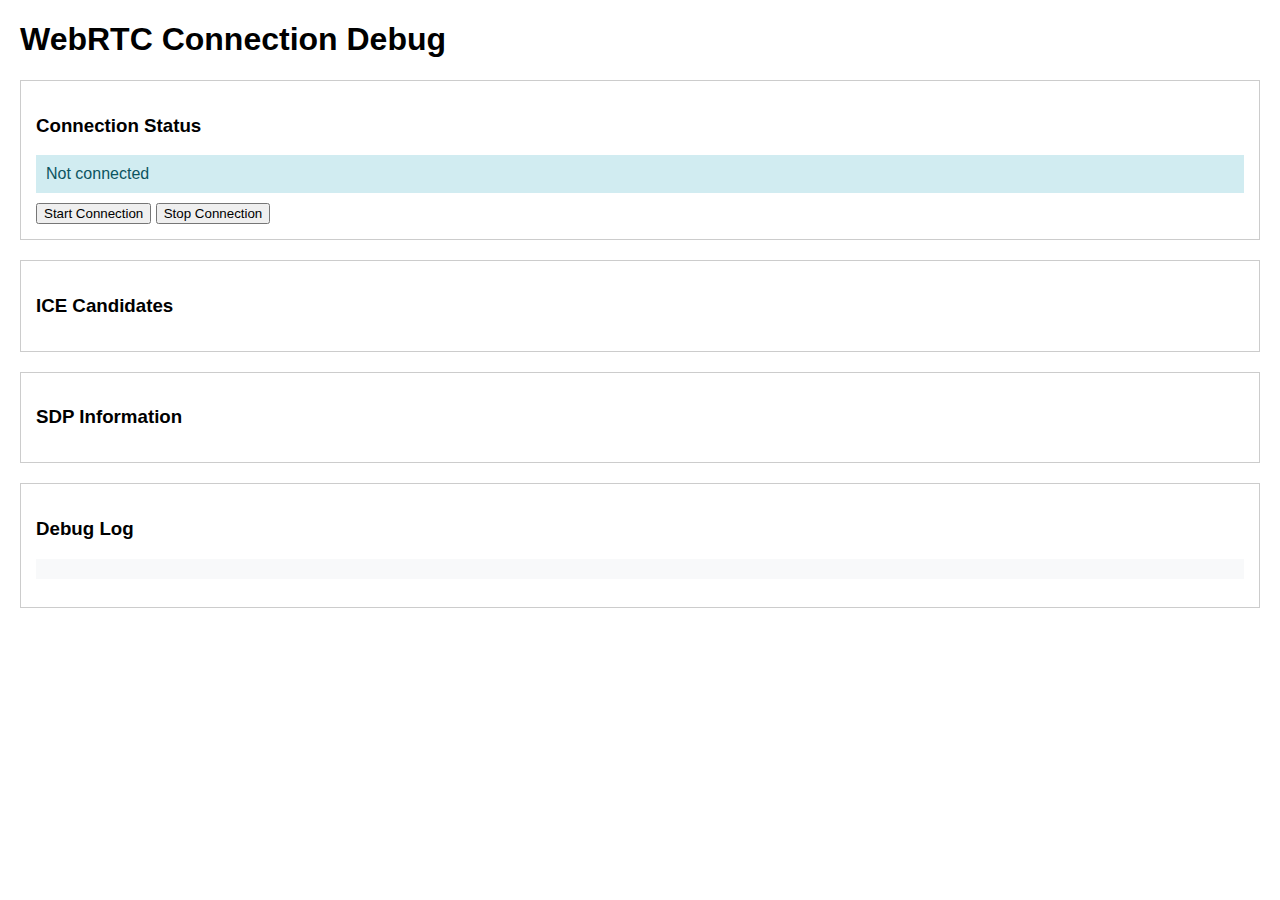
<file: internal/webserver/static/webrtc-debug.html>
<!DOCTYPE html>
<html>
<head>
    <title>WebRTC Connection Debug</title>
    <style>
        body { font-family: Arial, sans-serif; margin: 20px; }
        .debug-section { margin: 20px 0; padding: 15px; border: 1px solid #ccc; }
        .status { padding: 10px; margin: 10px 0; }
        .success { background: #d4edda; color: #155724; }
        .error { background: #f8d7da; color: #721c24; }
        .info { background: #d1ecf1; color: #0c5460; }
        pre { background: #f8f9fa; padding: 10px; overflow-x: auto; }
    </style>
</head>
<body>
    <h1>WebRTC Connection Debug</h1>
    
    <div class="debug-section">
        <h3>Connection Status</h3>
        <div id="connectionStatus" class="status info">Not connected</div>
        <button onclick="startConnection()">Start Connection</button>
        <button onclick="stopConnection()">Stop Connection</button>
    </div>

    <div class="debug-section">
        <h3>ICE Candidates</h3>
        <div id="iceCandidates"></div>
    </div>

    <div class="debug-section">
        <h3>SDP Information</h3>
        <div id="sdpInfo"></div>
    </div>

    <div class="debug-section">
        <h3>Debug Log</h3>
        <pre id="debugLog"></pre>
    </div>

    <script>
        let ws = null;
        let pc = null;
        let debugLog = document.getElementById('debugLog');

        function log(message) {
            const timestamp = new Date().toISOString();
            debugLog.textContent += `[${timestamp}] ${message}\n`;
            debugLog.scrollTop = debugLog.scrollHeight;
            console.log(message);
        }

        function updateStatus(message, type = 'info') {
            const statusDiv = document.getElementById('connectionStatus');
            statusDiv.textContent = message;
            statusDiv.className = `status ${type}`;
        }

        function startConnection() {
            log('Starting WebRTC connection debug...');
            updateStatus('Connecting...', 'info');

            // Create PeerConnection with detailed ICE configuration
            const config = {
                iceServers: [
                    { urls: 'stun:stun.l.google.com:19302' },
                    { urls: 'stun:stun1.l.google.com:19302' },
                    { urls: 'stun:stun.ali.wodcloud.com:3478' }
                ],
                iceCandidatePoolSize: 10
            };

            pc = new RTCPeerConnection(config);
            log(`PeerConnection created with ${config.iceServers.length} STUN servers`);

            // Log all ICE candidates
            pc.onicecandidate = function(event) {
                if (event.candidate) {
                    log(`Local ICE candidate: ${event.candidate.candidate}`);
                    const candidatesDiv = document.getElementById('iceCandidates');
                    candidatesDiv.innerHTML += `<div><strong>Local:</strong> ${event.candidate.candidate}</div>`;
                    
                    // Send to server
                    if (ws && ws.readyState === WebSocket.OPEN) {
                        ws.send(JSON.stringify({
                            type: 'ice-candidate',
                            data: {
                                candidate: {
                                    candidate: event.candidate.candidate,
                                    sdpMid: event.candidate.sdpMid,
                                    sdpMLineIndex: event.candidate.sdpMLineIndex
                                }
                            }
                        }));
                    }
                } else {
                    log('ICE candidate gathering complete');
                }
            };

            // Log connection state changes
            pc.onconnectionstatechange = function() {
                log(`Connection state: ${pc.connectionState}`);
                updateStatus(`Connection: ${pc.connectionState}`, 
                    pc.connectionState === 'connected' ? 'success' : 
                    pc.connectionState === 'failed' ? 'error' : 'info');
            };

            pc.oniceconnectionstatechange = function() {
                log(`ICE connection state: ${pc.iceConnectionState}`);
            };

            pc.onicegatheringstatechange = function() {
                log(`ICE gathering state: ${pc.iceGatheringState}`);
            };

            // Handle incoming video
            pc.ontrack = function(event) {
                log('Received remote track!');
                const video = document.createElement('video');
                video.srcObject = event.streams[0];
                video.autoplay = true;
                video.style.width = '400px';
                video.style.border = '2px solid green';
                document.body.appendChild(video);
            };

            // Connect to signaling server
            ws = new WebSocket(`ws://${window.location.host}/api/signaling`);

            ws.onopen = function() {
                log('WebSocket connected');
                updateStatus('WebSocket connected', 'success');
                
                // Request offer
                setTimeout(() => {
                    log('Requesting offer...');
                    ws.send(JSON.stringify({
                        type: 'request-offer',
                        timestamp: Date.now(),
                        constraints: { video: true, audio: false }
                    }));
                }, 1000);
            };

            ws.onmessage = function(event) {
                const message = JSON.parse(event.data);
                log(`Received: ${message.type}`);

                switch (message.type) {
                    case 'offer':
                        handleOffer(message);
                        break;
                    case 'ice-candidate':
                        handleRemoteIceCandidate(message);
                        break;
                    default:
                        log(`Unknown message type: ${message.type}`);
                }
            };

            ws.onerror = function(error) {
                log(`WebSocket error: ${error}`);
                updateStatus('WebSocket error', 'error');
            };

            ws.onclose = function(event) {
                log(`WebSocket closed: ${event.code} - ${event.reason}`);
                updateStatus('WebSocket closed', 'error');
            };
        }

        async function handleOffer(message) {
            try {
                const offer = message.data.sdp || message.data;
                log(`Received offer SDP (${offer.sdp ? offer.sdp.length : 0} chars)`);
                
                // Display SDP info
                const sdpDiv = document.getElementById('sdpInfo');
                sdpDiv.innerHTML = `<h4>Offer SDP:</h4><pre>${offer.sdp}</pre>`;

                await pc.setRemoteDescription({
                    type: 'offer',
                    sdp: offer.sdp
                });
                log('Remote description set successfully');

                const answer = await pc.createAnswer();
                await pc.setLocalDescription(answer);
                log('Local description (answer) set successfully');

                // Display answer SDP
                sdpDiv.innerHTML += `<h4>Answer SDP:</h4><pre>${answer.sdp}</pre>`;

                ws.send(JSON.stringify({
                    type: 'answer',
                    data: {
                        sdp: {
                            type: 'answer',
                            sdp: answer.sdp
                        }
                    }
                }));
                log('Answer sent to server');

            } catch (error) {
                log(`Error handling offer: ${error}`);
                updateStatus('Offer handling failed', 'error');
            }
        }

        async function handleRemoteIceCandidate(message) {
            try {
                const candidateData = message.data.candidate;
                log(`Remote ICE candidate: ${candidateData.candidate}`);
                
                const candidatesDiv = document.getElementById('iceCandidates');
                candidatesDiv.innerHTML += `<div><strong>Remote:</strong> ${candidateData.candidate}</div>`;

                await pc.addIceCandidate({
                    candidate: candidateData.candidate,
                    sdpMid: candidateData.sdpMid,
                    sdpMLineIndex: candidateData.sdpMLineIndex
                });
                log('Remote ICE candidate added successfully');
            } catch (error) {
                log(`Error adding remote ICE candidate: ${error}`);
            }
        }

        function stopConnection() {
            if (pc) {
                pc.close();
                pc = null;
                log('PeerConnection closed');
            }
            if (ws) {
                ws.close();
                ws = null;
                log('WebSocket closed');
            }
            updateStatus('Disconnected', 'info');
        }
    </script>
</body>
</html>
</file>
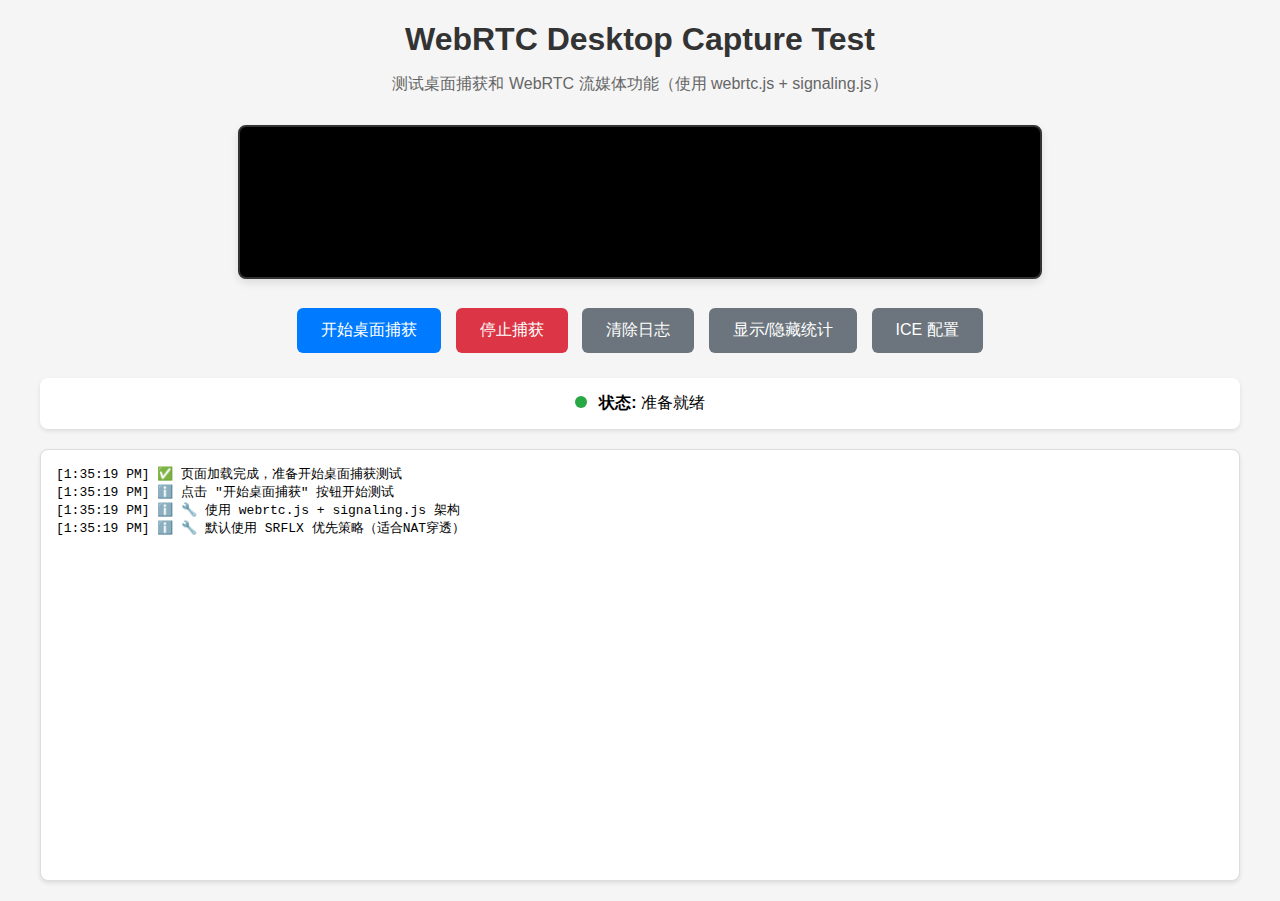
<file: internal/webserver/static/webrtc.html>
<!DOCTYPE html>
<html>

<head>
  <title>WebRTC Desktop Capture Test</title>
  <style>
    body {
      font-family: Arial, sans-serif;
      margin: 20px;
      background: #f5f5f5;
    }

    .container {
      max-width: 1200px;
      margin: 0 auto;
    }

    .header {
      text-align: center;
      margin-bottom: 30px;
    }

    .header h1 {
      color: #333;
      margin-bottom: 10px;
    }

    .header p {
      color: #666;
    }

    video {
      width: 100%;
      max-width: 800px;
      height: auto;
      border: 2px solid #333;
      background: #000;
      border-radius: 8px;
      box-shadow: 0 4px 8px rgba(0, 0, 0, 0.1);
    }

    .video-container {
      text-align: center;
      margin-bottom: 20px;
    }

    .controls {
      text-align: center;
      margin: 20px 0;
    }

    button {
      margin: 5px;
      padding: 12px 24px;
      font-size: 16px;
      border: none;
      border-radius: 6px;
      cursor: pointer;
      transition: background-color 0.3s;
    }

    .btn-primary {
      background: #007bff;
      color: white;
    }

    .btn-primary:hover {
      background: #0056b3;
    }

    .btn-secondary {
      background: #6c757d;
      color: white;
    }

    .btn-secondary:hover {
      background: #545b62;
    }

    .btn-danger {
      background: #dc3545;
      color: white;
    }

    .btn-danger:hover {
      background: #c82333;
    }

    .status {
      margin: 20px 0;
      padding: 15px;
      background: #fff;
      border-radius: 8px;
      box-shadow: 0 2px 4px rgba(0, 0, 0, 0.1);
      text-align: center;
    }

    .status-indicator {
      display: inline-block;
      width: 12px;
      height: 12px;
      border-radius: 50%;
      margin-right: 8px;
    }

    .status-ready {
      background: #28a745;
    }

    .status-connecting {
      background: #ffc107;
    }

    .status-connected {
      background: #007bff;
    }

    .status-error {
      background: #dc3545;
    }

    .logs {
      height: 400px;
      overflow-y: scroll;
      border: 1px solid #ddd;
      padding: 15px;
      font-family: 'Courier New', monospace;
      font-size: 13px;
      background: #fff;
      border-radius: 8px;
      box-shadow: 0 2px 4px rgba(0, 0, 0, 0.1);
    }

    .stats-grid {
      display: grid;
      grid-template-columns: repeat(auto-fit, minmax(200px, 1fr));
      gap: 15px;
      margin: 20px 0;
    }

    .stat-card {
      background: #fff;
      padding: 15px;
      border-radius: 8px;
      box-shadow: 0 2px 4px rgba(0, 0, 0, 0.1);
      text-align: center;
    }

    .stat-title {
      font-size: 14px;
      color: #666;
      margin-bottom: 8px;
    }

    .stat-value {
      font-size: 24px;
      font-weight: bold;
      color: #333;
    }
  </style>
</head>

<body>
  <div class="container">
    <div class="header">
      <h1>WebRTC Desktop Capture Test</h1>
      <p>测试桌面捕获和 WebRTC 流媒体功能（使用 webrtc.js + signaling.js）</p>
    </div>

    <div class="video-container">
      <video id="remoteVideo" autoplay playsinline muted></video>
    </div>

    <div class="controls">
      <button class="btn-primary" onclick="app.start()">开始桌面捕获</button>
      <button class="btn-danger" onclick="app.stop()">停止捕获</button>
      <button class="btn-secondary" onclick="app.clearLogs()">清除日志</button>
      <button class="btn-secondary" onclick="app.toggleStats()">显示/隐藏统计</button>
      <button class="btn-secondary" onclick="app.toggleICEConfig()">ICE 配置</button>
    </div>

    <!-- ICE 配置面板 -->
    <div id="iceConfigPanel" style="display: none; background: #fff; padding: 20px; border-radius: 8px; box-shadow: 0 2px 4px rgba(0,0,0,0.1); margin: 20px 0;">
      <h3 style="margin-top: 0;">ICE 候选筛选配置</h3>
      
      <div style="margin-bottom: 15px;">
        <label style="display: block; margin-bottom: 5px; font-weight: bold;">连接策略:</label>
        <select id="iceStrategy" onchange="app.applyICEStrategy()" style="width: 100%; padding: 8px; border: 1px solid #ddd; border-radius: 4px;">
          <option value="prefer-srflx" selected>优先 SRFLX（推荐用于NAT穿透）</option>
          <option value="only-srflx">仅 SRFLX（严格模式）- 测试 SRFLX 连接</option>
          <option value="prefer-relay">优先 RELAY（TURN服务器）</option>
          <option value="only-relay">仅 RELAY（强制TURN）</option>
          <option value="all">全部类型（默认）</option>
        </select>
      </div>

      <div style="margin-bottom: 15px;">
        <label style="display: flex; align-items: center;">
          <input type="checkbox" id="blockIPv6LinkLocal" checked onchange="app.applyICEStrategy()" style="margin-right: 8px;">
          <span>阻止 IPv6 Link-Local 地址</span>
        </label>
      </div>

      <div style="background: #f8f9fa; padding: 10px; border-radius: 4px; font-size: 13px;">
        <strong>当前配置:</strong>
        <div id="currentICEConfig" style="margin-top: 5px; font-family: monospace;"></div>
      </div>

      <div style="margin-top: 15px; padding: 10px; background: #e7f3ff; border-left: 4px solid #007bff; border-radius: 4px; font-size: 13px;">
        <strong>💡 提示:</strong>
        <ul style="margin: 5px 0; padding-left: 20px;">
          <li><strong>SRFLX</strong>: 通过STUN服务器获取的公网地址，适合NAT穿透</li>
          <li><strong>RELAY</strong>: 通过TURN服务器中继，适合严格防火墙环境</li>
          <li><strong>HOST</strong>: 本地网络地址，适合局域网连接</li>
        </ul>
      </div>
    </div>

    <div class="status">
      <span class="status-indicator status-ready" id="statusIndicator"></span>
      <strong>状态:</strong> <span id="status">准备就绪</span>
    </div>

    <div class="stats-grid" id="statsGrid" style="display: none;">
      <div class="stat-card">
        <div class="stat-title">连接状态</div>
        <div class="stat-value" id="connectionState">未连接</div>
      </div>
      <div class="stat-card">
        <div class="stat-title">ICE 状态</div>
        <div class="stat-value" id="iceState">新建</div>
      </div>
      <div class="stat-card">
        <div class="stat-title">视频轨道</div>
        <div class="stat-value" id="videoTracks">0</div>
      </div>
      <div class="stat-card">
        <div class="stat-title">音频轨道</div>
        <div class="stat-value" id="audioTracks">0</div>
      </div>
      <div class="stat-card">
        <div class="stat-title">接收字节数</div>
        <div class="stat-value" id="bytesReceived">0</div>
      </div>
      <div class="stat-card">
        <div class="stat-title">已解码帧数</div>
        <div class="stat-value" id="framesDecoded">0</div>
      </div>
      <div class="stat-card">
        <div class="stat-title">关键帧数</div>
        <div class="stat-value" id="keyFramesDecoded">0</div>
      </div>
      <div class="stat-card">
        <div class="stat-title">解码器</div>
        <div class="stat-value" id="decoderImplementation">-</div>
      </div>
    </div>

    <div class="logs" id="logs"></div>
  </div>

  <!-- 引入外部JS文件 -->
  <script src="signaling.js?v=8"></script>
  <script src="webrtc.js?v=8"></script>
  
  <!-- 应用逻辑 -->
  <script>
    // 检查依赖是否加载
    if (typeof SignalingClient === 'undefined') {
      console.error('❌ SignalingClient 未加载！请检查 signaling.js 文件');
      alert('错误：SignalingClient 未加载。请刷新页面或检查控制台。');
    }
    if (typeof WebRTCManager === 'undefined') {
      console.error('❌ WebRTCManager 未加载！请检查 webrtc.js 文件');
      alert('错误：WebRTCManager 未加载。请刷新页面或检查控制台。');
    }
    
    // 应用状态
    const app = {
      signaling: null,
      webrtc: null,
      statsVisible: false,
      statsInterval: null,
      iceConfigVisible: false,

      // 初始化
      init() {
        this.log('页面加载完成，准备开始桌面捕获测试', 'success');
        this.log('点击 "开始桌面捕获" 按钮开始测试', 'info');
        this.log('🔧 使用 webrtc.js + signaling.js 架构', 'info');
        this.log('🔧 默认使用 SRFLX 优先策略（适合NAT穿透）', 'info');
        this.updateICEConfigDisplay();
      },

      // 切换 ICE 配置面板
      toggleICEConfig() {
        this.iceConfigVisible = !this.iceConfigVisible;
        document.getElementById('iceConfigPanel').style.display = 
          this.iceConfigVisible ? 'block' : 'none';
      },

      // 应用 ICE 策略
      applyICEStrategy() {
        const strategy = document.getElementById('iceStrategy').value;
        const blockIPv6 = document.getElementById('blockIPv6LinkLocal').checked;

        let config = {
          blockIPv6LinkLocal: blockIPv6
        };

        switch (strategy) {
          case 'prefer-srflx':
            config.preferredTypes = ['srflx'];
            config.allowedTypes = ['srflx', 'relay', 'host'];
            config.strictMode = false;
            break;
          case 'only-srflx':
            config.preferredTypes = ['srflx'];
            config.allowedTypes = ['srflx'];
            config.strictMode = true;
            break;
          case 'prefer-relay':
            config.preferredTypes = ['relay'];
            config.allowedTypes = ['relay', 'srflx', 'host'];
            config.strictMode = false;
            break;
          case 'only-relay':
            config.preferredTypes = ['relay'];
            config.allowedTypes = ['relay'];
            config.strictMode = true;
            break;
          case 'all':
            config.preferredTypes = ['srflx', 'relay', 'host'];
            config.allowedTypes = ['srflx', 'relay', 'host'];
            config.strictMode = false;
            break;
        }

        if (this.webrtc) {
          this.webrtc.setICEFilterConfig(config);
          this.log(`🔧 ICE策略已更新: ${strategy}`, 'info');
        }

        this.updateICEConfigDisplay(config);
      },

      // 更新 ICE 配置显示
      updateICEConfigDisplay(config) {
        if (!config) {
          config = {
            preferredTypes: ['srflx'],
            allowedTypes: ['srflx', 'relay', 'host'],
            strictMode: false,
            blockIPv6LinkLocal: true
          };
        }

        const display = document.getElementById('currentICEConfig');
        if (display) {
          display.innerHTML = `
            优先类型: ${config.preferredTypes.join(', ')}<br>
            允许类型: ${config.allowedTypes.join(', ')}<br>
            严格模式: ${config.strictMode ? '是' : '否'}<br>
            阻止IPv6 Link-Local: ${config.blockIPv6LinkLocal ? '是' : '否'}
          `;
        }
      },

      // 开始捕获
      async start() {
        try {
          this.log('开始桌面捕获测试...', 'info');
          this.updateStatus('正在连接...', 'connecting');

          const video = document.getElementById('remoteVideo');

          // 创建信令客户端
          this.signaling = new SignalingClient('/api/signaling', 1, {
            logger: console,
            maxRetries: 3,
            retryDelay: 3000
          });

          // 设置信令回调
          this.signaling.onstatus = (msg) => this.log(`📡 信令: ${msg}`, 'info');
          this.signaling.onerror = (err) => this.log(`❌ 信令错误: ${err.message}`, 'error');
          
          // 创建WebRTC管理器
          this.webrtc = new WebRTCManager(this.signaling, video, 1);

          // 应用当前的 ICE 策略
          this.applyICEStrategy();

          // 设置WebRTC回调
          this.webrtc.onstatus = (msg) => this.log(`🎥 WebRTC: ${msg}`, 'info');
          this.webrtc.ondebug = (msg) => this.log(`🐛 ${msg}`, 'info');
          this.webrtc.onerror = (msg) => this.log(`❌ WebRTC错误: ${msg}`, 'error');
          
          this.webrtc.onconnectionstatechange = (state) => {
            this.log(`🔗 连接状态: ${state}`, 'info');
            this.updateStatus(`连接: ${state}`, state === 'connected' ? 'connected' : 'connecting');
            
            if (state === 'connected') {
              this.log('✅ WebRTC 连接建立成功!', 'success');
              this.updateStatus('桌面捕获已激活', 'connected');
            } else if (state === 'failed') {
              this.log('❌ WebRTC 连接失败', 'error');
              this.updateStatus('连接失败', 'error');
            }
          };

          // 连接
          await this.webrtc.initialize();
          this.webrtc.connect();

          this.log('✅ 初始化完成', 'success');

        } catch (error) {
          this.log(`❌ 启动失败: ${error.message}`, 'error');
          this.updateStatus('启动失败', 'error');
        }
      },

      // 停止捕获
      stop() {
        this.log('停止桌面捕获...', 'info');

        if (this.webrtc) {
          this.webrtc.reset();
          this.webrtc = null;
        }

        if (this.signaling) {
          this.signaling.disconnect();
          this.signaling = null;
        }

        const video = document.getElementById('remoteVideo');
        video.srcObject = null;

        this.updateStatus('已停止', 'ready');

        if (this.statsInterval) {
          clearInterval(this.statsInterval);
          this.statsInterval = null;
        }
      },

      // 切换统计显示
      toggleStats() {
        this.statsVisible = !this.statsVisible;
        const statsGrid = document.getElementById('statsGrid');
        statsGrid.style.display = this.statsVisible ? 'grid' : 'none';

        if (this.statsVisible) {
          this.updateStats();
          if (!this.statsInterval) {
            this.statsInterval = setInterval(() => this.updateStats(), 1000);
          }
        } else {
          if (this.statsInterval) {
            clearInterval(this.statsInterval);
            this.statsInterval = null;
          }
        }
      },

      // 更新统计信息
      async updateStats() {
        if (!this.webrtc || !this.webrtc.peerConnection) return;

        const pc = this.webrtc.peerConnection;
        
        document.getElementById('connectionState').textContent = pc.connectionState;
        document.getElementById('iceState').textContent = pc.iceConnectionState;

        // 统计轨道
        let videoTracks = 0;
        let audioTracks = 0;
        pc.getReceivers().forEach(receiver => {
          if (receiver.track) {
            if (receiver.track.kind === 'video') videoTracks++;
            if (receiver.track.kind === 'audio') audioTracks++;
          }
        });

        document.getElementById('videoTracks').textContent = videoTracks;
        document.getElementById('audioTracks').textContent = audioTracks;

        // 获取详细统计
        try {
          const stats = await pc.getStats();
          let bytesReceived = 0;
          let framesDecoded = 0;
          let keyFramesDecoded = 0;
          let decoderImplementation = '-';

          stats.forEach(report => {
            if (report.type === 'inbound-rtp' && report.kind === 'video') {
              bytesReceived = report.bytesReceived || 0;
              framesDecoded = report.framesDecoded || 0;
              keyFramesDecoded = report.keyFramesDecoded || 0;
              decoderImplementation = report.decoderImplementation || '-';
            }
          });

          document.getElementById('bytesReceived').textContent = (bytesReceived / 1024).toFixed(1) + ' KB';
          document.getElementById('framesDecoded').textContent = framesDecoded;
          document.getElementById('keyFramesDecoded').textContent = keyFramesDecoded;
          document.getElementById('decoderImplementation').textContent = decoderImplementation;
        } catch (error) {
          console.error('获取统计信息失败:', error);
        }
      },

      // 清除日志
      clearLogs() {
        document.getElementById('logs').innerHTML = '';
      },

      // 记录日志
      log(message, type = 'info') {
        const timestamp = new Date().toLocaleTimeString();
        const icon = type === 'error' ? '❌' : type === 'success' ? '✅' : type === 'warning' ? '⚠️' : 'ℹ️';
        const logEntry = `[${timestamp}] ${icon} ${message}`;
        
        const logsDiv = document.getElementById('logs');
        logsDiv.innerHTML += logEntry + '<br>';
        logsDiv.scrollTop = logsDiv.scrollHeight;
        
        console.log(logEntry);
      },

      // 更新状态
      updateStatus(status, type = 'ready') {
        document.getElementById('status').textContent = status;
        document.getElementById('statusIndicator').className = `status-indicator status-${type}`;
      }
    };

    // 页面加载完成后初始化
    window.addEventListener('DOMContentLoaded', () => app.init());
  </script>
</body>

</html>
</file>
